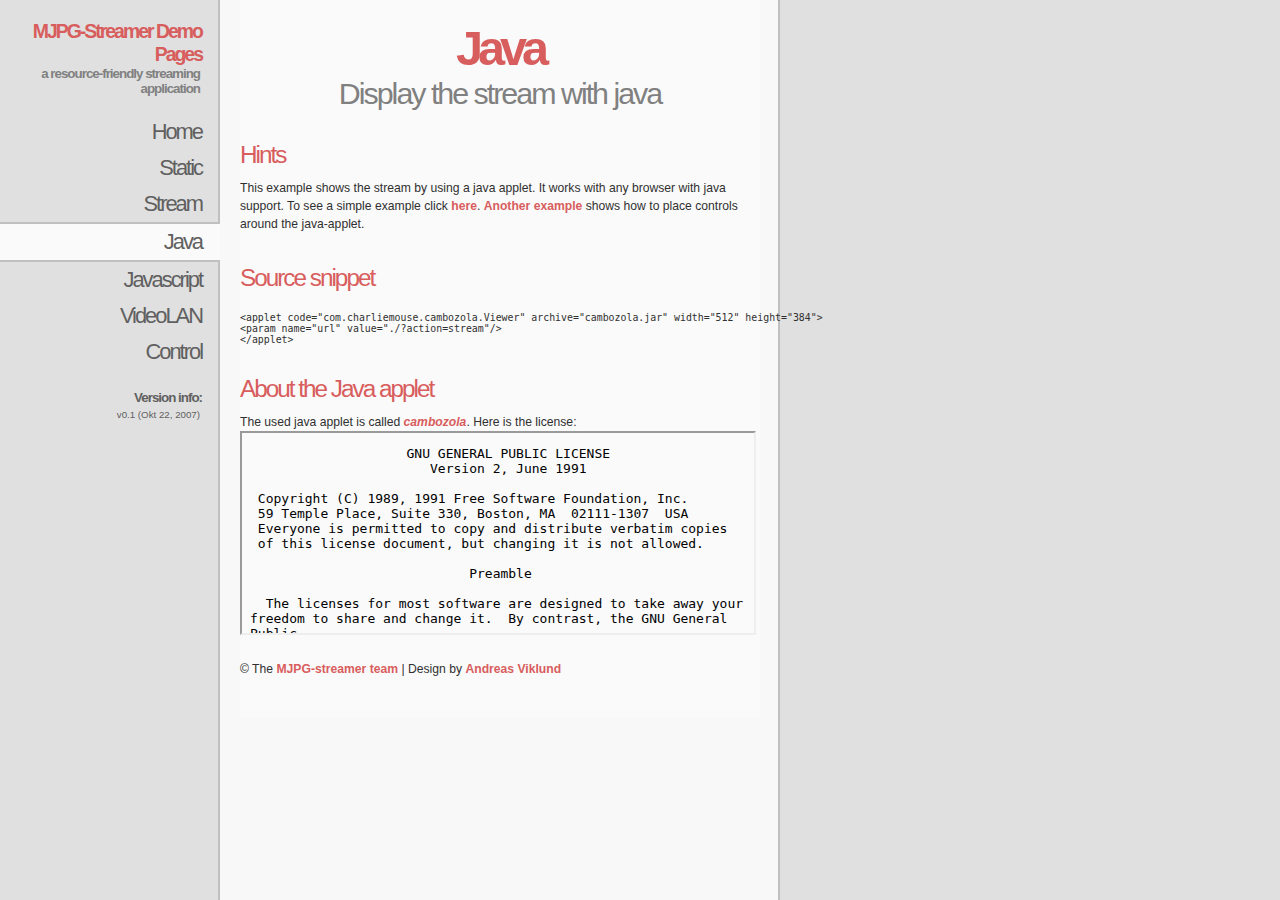
<file: www/java.html>
<!DOCTYPE html PUBLIC "-//W3C//DTD XHTML 1.1//EN"
"http://www.w3.org/TR/xhtml11/DTD/xhtml11.dtd">
<html xmlns="http://www.w3.org/1999/xhtml" xml:lang="en">
  <head>
    <title>MJPG-streamer</title>
    <meta http-equiv="content-type" content="text/html; charset=iso-8859-1" />
    <link rel="stylesheet" href="style.css" type="text/css" />
    <!--[if IE 6]>
    <link rel="stylesheet" href="fix.css" type="text/css" />
    <![endif]-->
  </head>

  <body>
    <div id="sidebar">
      <h1>MJPG-Streamer Demo Pages</h1>
      <h2>a resource-friendly streaming application</h2>

      <div id="menu">
        <a href="index.html">Home</a>
        <a href="static.html">Static</a> 
        <a href="stream.html">Stream</a> 
        <a class="active" href="java.html">Java</a>
        <a href="javascript.html">Javascript</a>
        <a href="videolan.html">VideoLAN</a>
        <a target="_blank" onClick="window.open(this.href, '_blank','width=400,height=400'); return false;" href="control.htm">Control</a>
      </div>

      <h3>Version info:</h3>
      <p>v0.1 (Okt 22, 2007)</p>
    </div>

    <div id="content">
      <h1>Java</h1>
      <h2>Display the stream with java</h2>

      <h3>Hints</h3>
      <p>This example shows the stream by using a java applet. It works with any browser with java support. To see a simple example click <a href="java_simple.html">here</a>. <a href="java_control.html">Another example</a> shows how to place controls around the java-applet.</p>

      <h3>Source snippet</h3>
      <p><pre>&lt;applet code="com.charliemouse.cambozola.Viewer" archive="cambozola.jar" width="512" height="384"&gt;
&lt;param name="url" value="./?action=stream"/&gt;
&lt;/applet&gt;</pre></p>

      <applet code="com.charliemouse.cambozola.Viewer" archive="cambozola.jar" width="512" height="384">
        <param name="url" value="./?action=stream"/>
        <param name="watermarks" value="favicon.png|left,top"/>
      </applet>

      <h3>About the Java applet</h3>
      <p>The used java applet is called <a href="http://www.charliemouse.com/code/cambozola/"><i>cambozola</i></a>.
      Here is the license:<br />
      <iframe src="LICENSE.txt" name="LICENSE" width="512" height="200" scrolling="yes">
        <p><a href="LICENSE.txt">license</a></p>
      </iframe>
      </p>

      <p>&copy; The <a href="http://mjpg-streamer.sf.net">MJPG-streamer team</a> | Design by <a href="http://andreasviklund.com">Andreas Viklund</a></p>
    </div>
  </body>
</html>
</file>
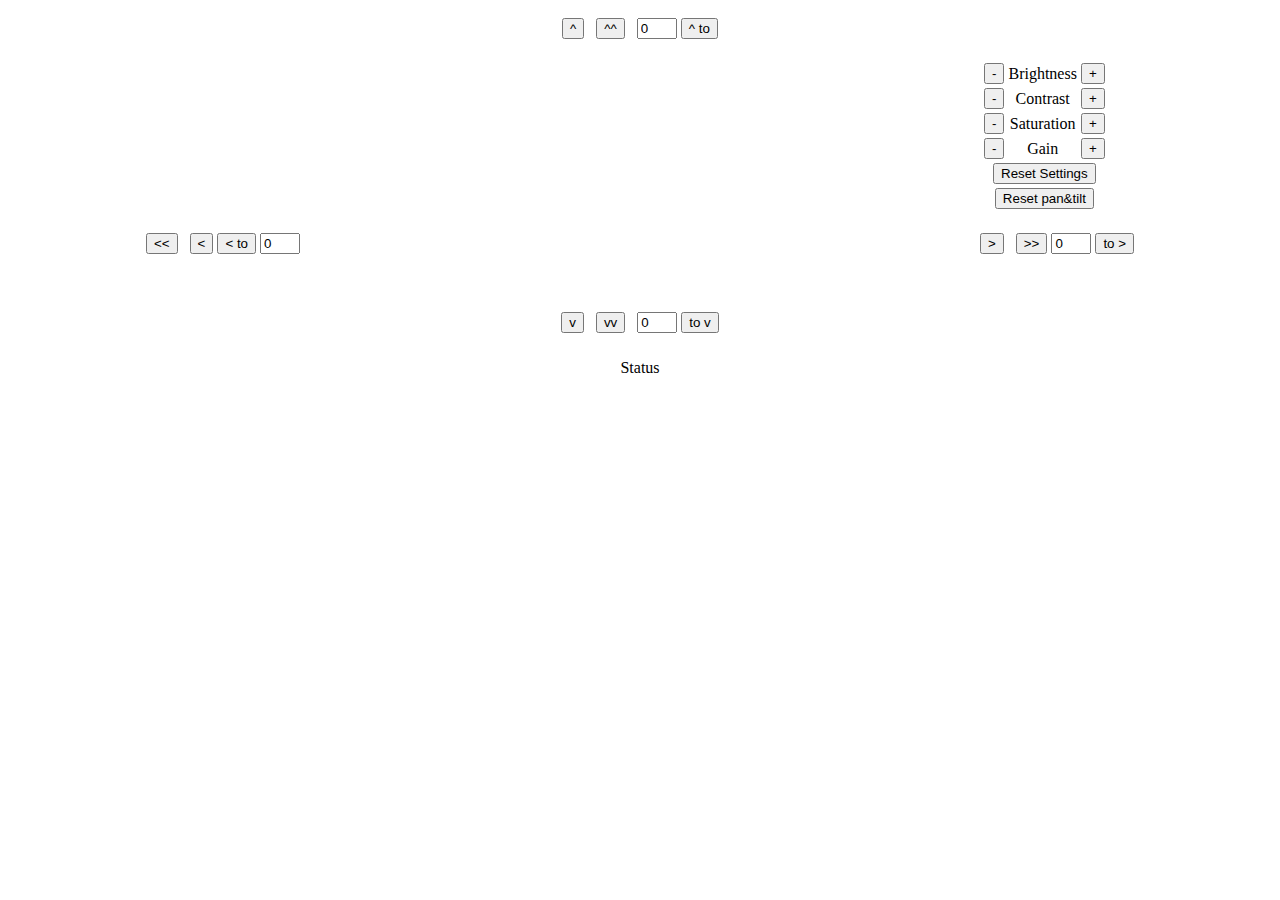
<file: www/java_control.html>
<html>
  <head>
    <title>My webcams</title>
    <script language="javascript" type="text/javascript" src="functions.js"></script>
    <script language="javascript">

      function send_command(cmd) {
        document.getElementById('hints').firstChild.nodeValue = "Send command: " + cmd;
        AJAX_get('./?action=command&command='+ cmd)
      }

      function AJAX_response(text) {
        document.getElementById('hints').firstChild.nodeValue = "Got response: " + text;
      }

    </script>
  </head>
  <body>
    <center>
      <form name="command_panel" action="" onsubmit="return false;">
        <table width="100%"  border="0" align="center" cellpadding="10" cellspacing="0">
        <tr>
          <td>&nbsp;</td>
          <td width="640">
            <p align="center">
              <input name="tilt_up" type="button" onClick="send_command('tilt_minus')" value="^">
              &nbsp;
              <input name="tilt_up_full" type="button" onClick="send_command('tilt_set&value=-'+90)" value="^^">
              &nbsp;
              <input name="tilt_up_value" type="input" id="tilt_up_value" value="0" style="width: 40px">
              <input name="tilt_up_to" type="button" onClick="send_command('tilt_set&value=-'+this.form.tilt_up_value.value)" value="^ to">
            </p>
          </td>
          <td colspan="3">&nbsp;</td>
        </tr>
        <tr>
          <td height="40%">&nbsp;</td>
          <td width="640" rowspan="3">
            <applet code="com.charliemouse.cambozola.Viewer" archive="cambozola.jar" width="640" height="480">
              <param name="url" value="./?action=stream"/>
            </applet>
          </td>
          <td colspan="3" valign="top">
            <div align="left">
              <table  border="0" cellspacing="4" cellpadding="0">
                <tr>
                  <td>
                    <input name="brightness_minus" type="button" onClick="send_command('brightness_minus')" value="-">
                  </td>
                  <td>
                    <div align="center">Brightness</div>
                  </td>
                  <td>
                    <input name="brightness_plus" type="button" onClick="send_command('brightness_plus')" value="+">
                  </td>
                </tr>
                <tr>
                  <td>
                    <input name="contrast_minus" type="button" onClick="send_command('contrast_minus')" value="-">
                  </td>
                  <td>
                    <div align="center">Contrast</div>
                  </td>
                  <td>
                    <input name="contrast_plus" type="button" onClick="send_command('contrast_plus')" value="+">
                  </td>
                </tr>
                <tr>
                  <td>
                    <input name="saturation_minus" type="button" onClick="send_command('saturation_minus')" value="-">
                  </td>
                  <td>
                    <div align="center">Saturation</div>
                  </td>
                  <td>
                    <input name="saturation_plus" type="button" onClick="send_command('saturation_plus')" value="+">
                  </td>
                </tr>
                <tr>
                  <td>
                    <input name="gain_minus" type="button" onClick="send_command('gain_minus')" value="-">
                  </td>
                  <td>
                    <div align="center">Gain</div>
                  </td>
                  <td>
                    <input name="gain_plus" type="button" onClick="send_command('gain_plus')" value="+">
                  </td>
                </tr>
                <tr>
                  <td colspan="3">
                    <div align="center">
                      <input name="reset" type="button" onClick="send_command('reset')" value="Reset Settings">
                    </div>
                  </td>
                </tr>
                <tr>
                  <td colspan="3">
                    <div align="center">
                      <input name="reset_pan_tilt" type="button" onClick="send_command('reset_pan_tilt')" value="Reset pan&tilt">
                    </div>
                  </td>
                </tr>
              </table>
            </div>
          </td>
        </tr>
        <tr>
          <td valign="middle">
            <p align="right">
              <input name="pan_left_full" type="button" onClick="send_command('pan_set&value='+90)" value="<<">
              &nbsp;
              <input name="pan_left" type="button" onClick="send_command('pan_plus')" value="<">
              <input name="pan_left_to" type="button" onClick="send_command('pan_set&value='+this.form.pan_left_value.value)" value="< to">
              <input name="pan_left_value" type="input" value="0" style="width: 40px">
            </p>
          </td>
          <td colspan="3" valign="middle">
            <p align="left">
              <input name="pan_right" type="button" onClick="send_command('pan_minus')" value=">">
              &nbsp;
              <input name="pan_right_full" type="button" onClick="send_command('pan_set&value=-'+90)" value=">>">
              <input name="pan_right_value" type="input" value="0" style="width: 40px">
              <input name="pan_right_to" type="button" onClick="send_command('pan_set&value=-'+this.form.pan_right_value.value)" value="to >">
            </p>
          </td>
        </tr>
        <tr>
          <td height="40%">&nbsp;</td>
          <td colspan="3" valign="top">&nbsp;</td>
        </tr>
        <tr>
          <td>&nbsp;</td>
          <td width="640">
            <div align="center">
              <input name="tilt_down" type="button" onClick="send_command('tilt_plus')" value="v">
              &nbsp;
              <input name="tilt_down_full" type="button" onClick="send_command('tilt_set&value='+90)" value="vv">
              &nbsp;
              <input name="tilt_down_value" type="input" value="0" style="width: 40px">
              <input name="tilt_down_to" type="button" onClick="send_command('tilt_set&value='+this.form.tilt_down_value.value)" value="to v">
            </div>
          </td>
          <td colspan="3">&nbsp;</td>
        </tr>
        </table>
    </form>

    <div id="hints">Status</div>
    </center>
  </body>
</html>
</file>
<file: www/style.css>
/* andreas07 - an open source xhtml/css website layout by Andreas Viklund - http://andreasviklund.com . Free to use for any purpose as long as the proper credits are given for the original design work.

Version: 1.1, November 28, 2005 */

/**************** Page and tag styles ****************/

body
{margin:0; padding:0; color:#303030; background:#fafafa url(bodybg.gif) top left repeat-y; font:76% Verdana,Tahoma,sans-serif;}

ul
{list-style:circle; margin:15px 0 20px 0; font-size:0.9em;}

li
{margin:0 0 8px 25px;}

a
{color:#d85d5d; font-weight:bold; text-decoration:none;}

a:hover
{color:#505050; text-decoration:underline;}

img
{float:left; margin:0 15px 15px 0; padding:1px; background:#ffffff; border:1px solid #d0d0d0;}

a img
{border-color:#d85d5d;}

a img:hover
{background:#d85d5d; border-color:#d85d5d;}

/**************** Sidebar area styles ****************/

#sidebar
{position:absolute; top:0; left:0; width:220px; height:100%; overflow:auto; background:#e0e0e0 url(sidebarbg.gif) top right repeat-y; text-align:right;}

body > #sidebar
{position:fixed;}

#sidebar h1
{margin:20px 18px 0 5px; color:#d85d5d; font-size:1.6em; letter-spacing:-2px; text-align:right;}

#sidebar h2, #sidebar h3
{margin:0 20px 18px 5px; color:#808080; font-size:1.1em; font-weight:bold; letter-spacing:-1px; text-align:right;}

#sidebar h3
{margin:20px 18px 4px 5px; color:#606060;}

#sidebar  p
{margin:0 20px 18px 5px; color:#606060; font-size:0.8em;}

#sidebar a
{color:#808080}

/**************** Navigation menu styles ****************/

#menu a
{display:block; width:202px; padding:5px 18px 5px 0; color:#606060; background:#e0e0e0 url(sidebarbg.gif) top right repeat-y; font-size:1.8em; font-weight:normal; text-decoration:none; letter-spacing:-2px;}

#menu a:hover 
{color:#303030; background:#f0f0f0 url(sidebarbg.gif) top right repeat-y;}

#menu a.active
{padding:5px 18px 5px 0; background:#fafafa; border-top:2px solid #c0c0c0; border-bottom:2px solid #c0c0c0;}

#menu a.active:hover
{color:#505050; background:#fafafa;}

/**************** Content area styles ****************/

#content
{width:520px; margin:0 0 0 240px; padding:20px 0; background:#fafafa;}

#content p
{margin:0 0 20px 0; line-height:1.5em;}

#content h1
{margin:0; color:#d85d5d; font-size:4em; letter-spacing:-5px; text-align:center;}

#content h2
{margin:0; color:#808080; font-weight:normal; font-size:2.5em; letter-spacing:-2px; text-align:center;}

#content h3
{clear:both; margin:30px 0 10px 0; color:#d85d5d; font-weight:normal; font-size: 2em; letter-spacing:-2px;}

#streamimage {
width:520px; height: 390px;
}

#xform {
	text-align:right;
	margin:0 !important;
}
#streamwrap {
	height:350px
}
#streamwrap.rotated {
	height:450px
}
p.xform-p {
	height:5px;
	margin-bottom:0 !important;
}
p.xform-p.rotated {
	height:50px;
	margin-bottom:20px !important;
}

/*
	CSS3 transformations: rotate, flip, mirror
*/

img.x-rotated-0 {}
img.x-rotated-90 {
	-moz-transform: rotate(90deg);
	-webkit-transform: rotate(90deg);
}
img.x-rotated-180 {
	-moz-transform: rotate(180deg);
	-webkit-transform: rotate(180deg);
}
img.x-rotated-270 {
	-moz-transform: rotate(270deg);
	-webkit-transform: rotate(270deg);
}
img.x-mirrored-rotated-0 {
	-moz-transform: scaleX(-1);
	-webkit-transform: scaleX(-1);
}
img.x-mirrored-rotated-90 {
	-moz-transform: rotate(90deg) scaleX(-1);
	-webkit-transform: rotate(90deg) scaleX(-1);
}
img.x-mirrored-rotated-180 {
	-moz-transform: rotate(180deg) scaleX(-1);
	-webkit-transform: rotate(180deg) scaleX(-1);
}
img.x-mirrored-rotated-270 {
	-moz-transform: rotate(270deg) scaleX(-1);
	-webkit-transform: rotate(270deg) scaleX(-1);
}
img.x-flipped-rotated-0 {
	-moz-transform: scaleY(-1);
	-webkit-transform: scaleY(-1);
}
img.x-flipped-rotated-90 {
	-moz-transform: rotate(90deg) scaleY(-1);
	-webkit-transform: rotate(90deg) scaleY(-1);
}
img.x-flipped-rotated-180 {
	-moz-transform: rotate(180deg) scaleY(-1);
	-webkit-transform: rotate(180deg) scaleY(-1);
}
img.x-flipped-rotated-270 {
	-moz-transform: rotate(270deg) scaleY(-1);
	-webkit-transform: rotate(270deg) scaleY(-1);
}
img.x-flipped-mirrored-rotated-0 {
	-moz-transform: scale(-1,-1);
	-webkit-transform: scale(-1,-1);
}
img.x-flipped-mirrored-rotated-90 {
	-moz-transform: rotate(90deg) scale(-1,-1);
	-webkit-transform: rotate(90deg) scale(-1,-1);
}
img.x-flipped-mirrored-rotated-180 {
	-moz-transform: rotate(180deg) scale(-1,-1);
	-webkit-transform: rotate(180deg) scale(-1,-1);
}
img.x-flipped-mirrored-rotated-270 {
	-moz-transform: rotate(270deg) scale(-1,-1);
	-webkit-transform: rotate(270deg) scale(-1,-1);
}
.btnface {
	height:30px;
	width:30px;
}
#rotate .btnface {
	background:url("rotateicons.png") no-repeat scroll 7px 50% transparent;
}
#flip .btnface {
	background:url("rotateicons.png") no-repeat scroll -65px 50% transparent;
}
#mirror .btnface {
	background:url("rotateicons.png") no-repeat scroll -30px 50% transparent;
}

/* averages */

#fN {
	position: relative;
	top: 5px;
}
</file>
<file: www/fix.css>
/**************** IE fixes ****************/

html
{overflow:hidden;}

body
{height:100%; width:100%; overflow:auto;}
</file>
